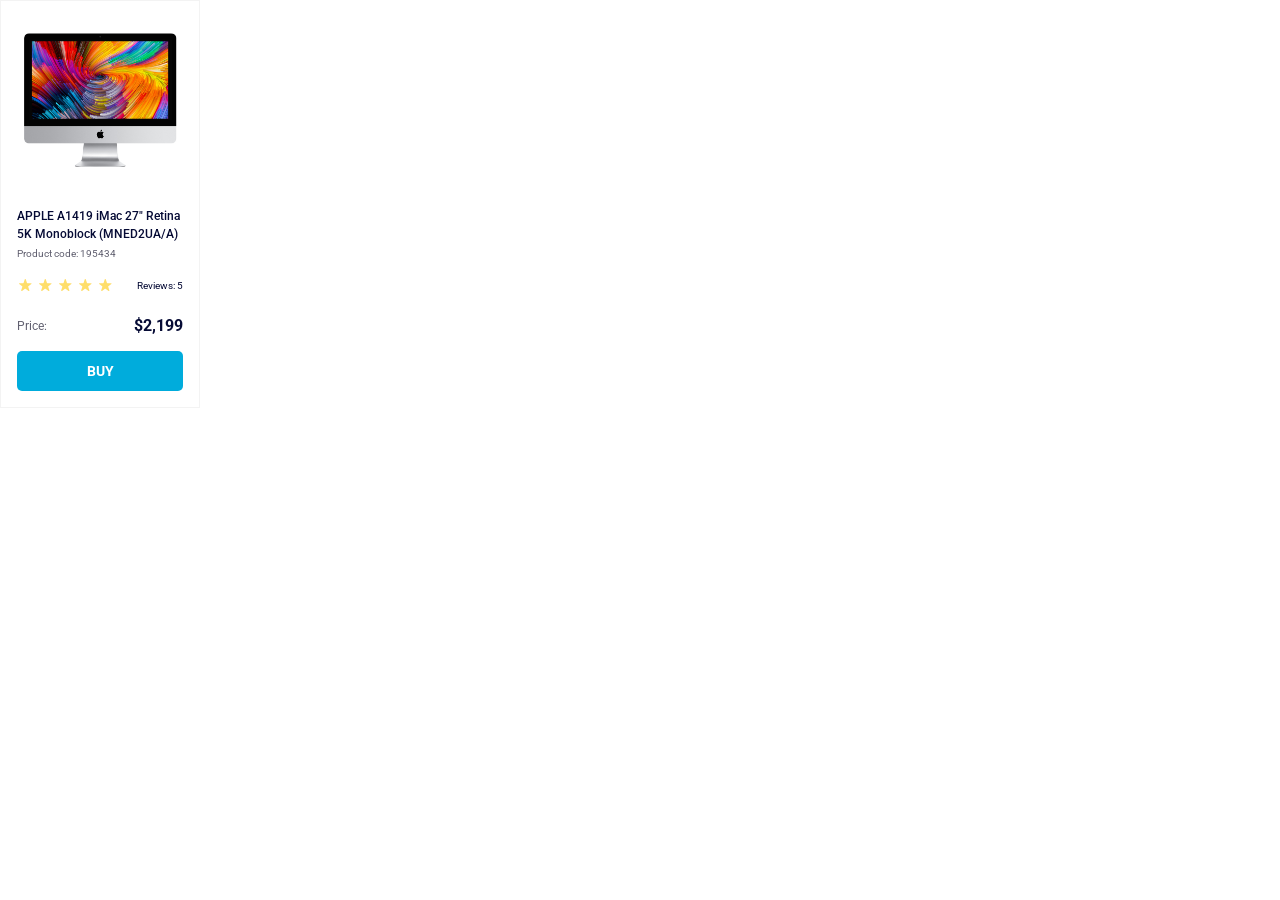
<file: index.html>
<!doctype html><html lang="en"><head><meta charset="utf-8"><meta name="viewport" content="width=device-width, initial-scale=1.0"><link rel="preconnect" href="https://fonts.googleapis.com"><link rel="preconnect" href="https://fonts.gstatic.com" crossorigin><link href="https://fonts.googleapis.com/css2?family=Roboto:wght@400;500;700&display=swap" rel="stylesheet"><title>Product cards</title><link rel="stylesheet" href="index.396f8b14.css"></head><body> <div class="card" data-qa="card"> <img class="card__image" src="imac.202c52ff.jpeg" alt="produkt-image"> <h2 class="card__title"> APPLE A1419 iMac 27" Retina 5K Monoblock (MNED2UA/A) </h2> <p class="card__code">Product code: 195434</p> <div class="card__rating"> <div class="stars stars--5"> <div class="stars__star"></div> <div class="stars__star"></div> <div class="stars__star"></div> <div class="stars__star"></div> <div class="stars__star"></div> </div> <p class="card__reviews">Reviews: 5</p> </div> <div class="card__price"> <p class="card__price-label">Price:</p> <p class="card__price-value">$2,199</p> </div> <a href="#" class="card__button" data-qa="hover"> BUY </a> </div> </body></html>
</file>
<file: index.396f8b14.css>
*{margin:0}body{color:#060b35;font-family:Roboto,sans-serif;line-height:14px}.card{box-sizing:border-box;border:1px solid #f3f3f3;flex-direction:column;align-items:center;width:200px;display:flex}.card__image{width:160px;height:134px;margin-top:32px;margin-bottom:40px}.card__title{width:166px;margin-bottom:4px;font-size:12px;font-weight:500;line-height:18px}.card__code{color:#616070;align-self:start;margin-bottom:16px;margin-left:16px;font-size:10px;font-weight:400}.card__rating{justify-content:space-between;align-items:flex-end;width:166px;margin-bottom:24px;display:flex}.card__reviews{font-size:10px;font-weight:400}.card__price{justify-content:space-between;align-items:center;width:166px;margin-bottom:16px;display:flex}.card__price-label{color:#616070;font-size:12px;font-weight:400;line-height:18px}.card__price-value{font-size:16px;font-weight:700;line-height:18px}.card__button{color:#fff;text-transform:uppercase;background-color:#00acdc;border-radius:5px;justify-content:center;align-items:center;width:166px;height:40px;margin-bottom:16px;font-size:14px;font-weight:700;line-height:16px;text-decoration:none;display:flex}.card__button:hover{color:#00acdc;background-color:#fff;border:1px solid #00acdc}.stars{display:flex}.stars__star{background-image:url(star.822d561e.svg);background-position:50%;background-repeat:no-repeat;width:16px;height:16px;margin-right:4px}.stars__star:last-child{margin-right:0}.stars--1 .stars__star:nth-child(-n+1),.stars--2 .stars__star:nth-child(-n+2),.stars--3 .stars__star:nth-child(-n+3),.stars--4 .stars__star:nth-child(-n+4),.stars--5 .stars__star:nth-child(-n+5){background-image:url(star-active.edda4c43.svg)}
/*# sourceMappingURL=index.396f8b14.css.map */
</file>
